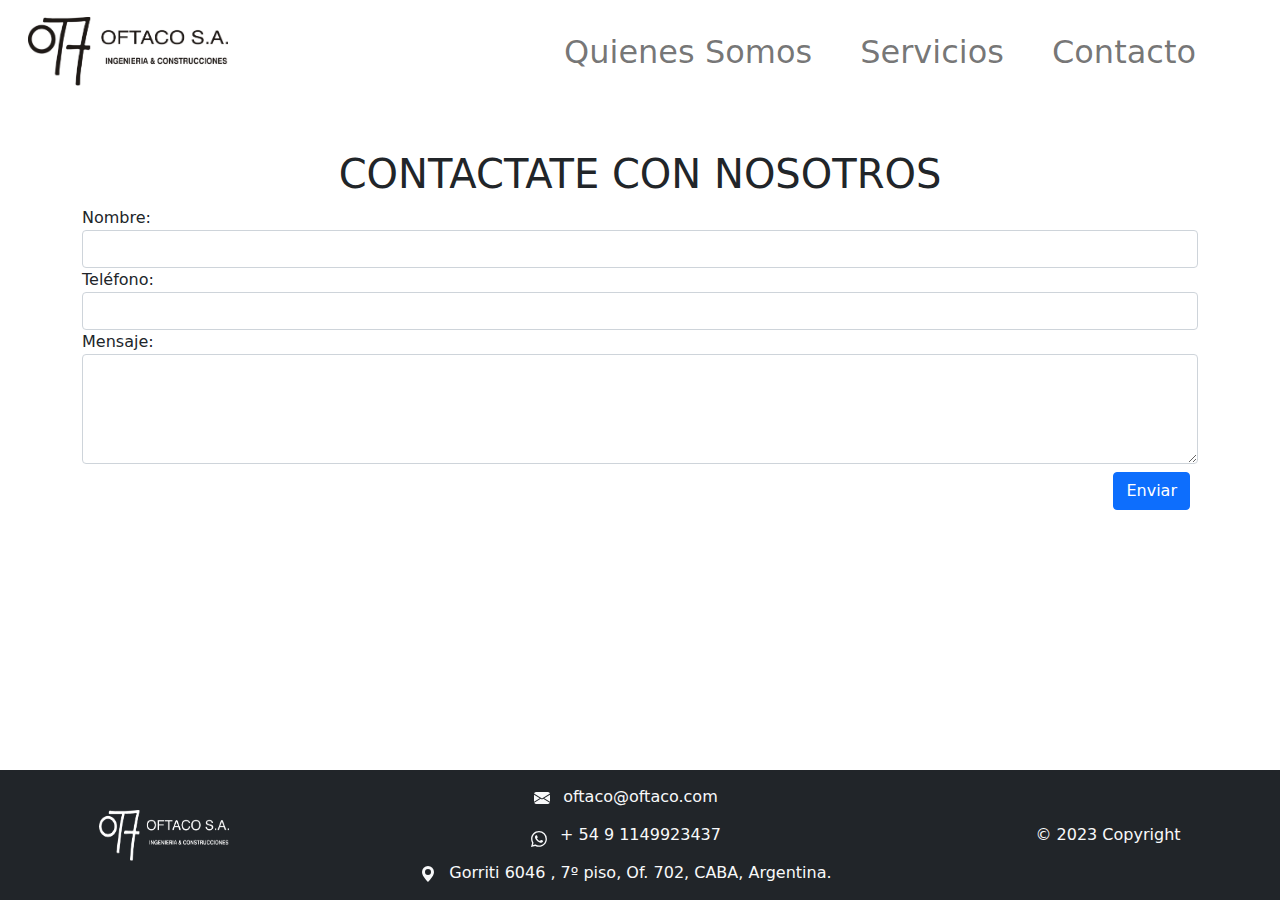
<file: contacto.html>
<!DOCTYPE html>
<html lang="en">

<head>
    <meta charset="UTF-8" />
    <meta name="viewport" content="width=device-width, initial-scale=1.0" />
    <title>Oftaco S.A.</title>
    <meta name="description" content="Oftaco de que se trata" />
    <meta name="keywords" content="Oftaco plablas claves" />
    <meta name="robots" content="max-snippet:-1,max-image-preview:large ,nofollow">
    <meta name="author" content="Maximiliano Caprioglio" />
    <meta property="og:locale" content="es ES" />
    <meta property="og:type" content="website" />
    <link rel="stylesheet" type="text/css" href="css/bootstrap.min.css" />
    <link rel="stylesheet" type="text/css" href="css/Styles.css" />

</head>

<body>
    <nav class="navbar navbar-expand-lg navbar-light bg-white fixed-top">
        <div class="container-fluid">
            <img class="navbar-brand mx-3 my-1" src="imagenes/Logo.jpg" width="200" height="79.3" alt="logo">
            <button class="navbar-toggler" type="button" data-bs-toggle="collapse"
                data-bs-target="#navbarSupportedContent" aria-controls="navbarSupportedContent" aria-expanded="false"
                aria-label="Toggle navigation">
                <span class="navbar-toggler-icon"></span>
            </button>
            <div class="me-5 fs-6 collapse navbar-collapse flex-grow-0" id="navbarSupportedContent">
                <ul class="navbar-nav">
                    <li class="nav-item">
                        <a class="nav-link fs-2 mx-3" href="index.html">Quienes
                            Somos</a>
                    </li>
                    <li class="nav-item">
                        <a class="nav-link fs-2 mx-3" href="index.html">Servicios</a>
                    </li>
                    <li class="nav-item">
                        <a class="nav-link fs-2 mx-3" href="contacto.html">Contacto</a>
                    </li>
                </ul>
            </div>
        </div>
    </nav>

    <div class="container-sm  contactoCss" id="contacto">
        <h1 class="text-center">CONTACTATE CON NOSOTROS</h1>
        <form action="enviar.php" method="post">
            <div class="form-group">
                <label for="nombre">Nombre:</label>
                <input type="text" class="form-control" id="nombre" name="nombre" required>
            </div>
            <div class="form-group">
                <label for="telefono">Teléfono:</label>
                <input type="tel" class="form-control" id="telefono" name="telefono" required>
            </div>
            <div class="form-group">
                <label for="mensaje">Mensaje:</label>
                <textarea class="form-control" id="mensaje" name="mensaje" rows="4" required></textarea>
            </div>
            <div class="text-end">
                <button type="submit" class="btn btn-primary m-2">Enviar</button>
            </div>
        </form>
    </div>

    <footer class="d-flex flex-wrap justify-content-around bg-dark fixed-bottom">
        <div class="align-self-center">
            <img class="mx-3 my-1" src="imagenes/logo_blanco.png" width="130" height="51" alt="logo">
        </div>

        <div class="align-self-center m-2">
            <div class="d-flex justify-content-center text-light">
                <div class="align-self-center">
                    <svg xmlns="https://www.w3.org/2000/svg" width="16" height="16" fill="currentColor"
                        class="bi bi-envelope-fill" viewBox="0 0 16 16">
                        <path
                            d="M.05 3.555A2 2 0 0 1 2 2h12a2 2 0 0 1 1.95 1.555L8 8.414.05 3.555ZM0 4.697v7.104l5.803-3.558L0 4.697ZM6.761 8.83l-6.57 4.027A2 2 0 0 0 2 14h12a2 2 0 0 0 1.808-1.144l-6.57-4.027L8 9.586l-1.239-.757Zm3.436-.586L16 11.801V4.697l-5.803 3.546Z" />
                    </svg>
                </div>
                <div class="align-self-center">
                    <a class="btn text-light" href="mailto:oftaco@oftaco.com" target="_blank"
                        rel="noopener noreferrer">oftaco@oftaco.com</a>
                </div>
            </div>
            <div class="d-flex justify-content-center text-light ">
                <div class="align-self-center">
                    <svg xmlns="https://www.w3.org/2000/svg" width="16" height="16" fill="currentColor"
                        class="bi bi-whatsapp" viewBox="0 0 16 16">
                        <path
                            d="M13.601 2.326A7.854 7.854 0 0 0 7.994 0C3.627 0 .068 3.558.064 7.926c0 1.399.366 2.76 1.057 3.965L0 16l4.204-1.102a7.933 7.933 0 0 0 3.79.965h.004c4.368 0 7.926-3.558 7.93-7.93A7.898 7.898 0 0 0 13.6 2.326zM7.994 14.521a6.573 6.573 0 0 1-3.356-.92l-.24-.144-2.494.654.666-2.433-.156-.251a6.56 6.56 0 0 1-1.007-3.505c0-3.626 2.957-6.584 6.591-6.584a6.56 6.56 0 0 1 4.66 1.931 6.557 6.557 0 0 1 1.928 4.66c-.004 3.639-2.961 6.592-6.592 6.592zm3.615-4.934c-.197-.099-1.17-.578-1.353-.646-.182-.065-.315-.099-.445.099-.133.197-.513.646-.627.775-.114.133-.232.148-.43.05-.197-.1-.836-.308-1.592-.985-.59-.525-.985-1.175-1.103-1.372-.114-.198-.011-.304.088-.403.087-.088.197-.232.296-.346.1-.114.133-.198.198-.33.065-.134.034-.248-.015-.347-.05-.099-.445-1.076-.612-1.47-.16-.389-.323-.335-.445-.34-.114-.007-.247-.007-.38-.007a.729.729 0 0 0-.529.247c-.182.198-.691.677-.691 1.654 0 .977.71 1.916.81 2.049.098.133 1.394 2.132 3.383 2.992.47.205.84.326 1.129.418.475.152.904.129 1.246.08.38-.058 1.171-.48 1.338-.943.164-.464.164-.86.114-.943-.049-.084-.182-.133-.38-.232z" />
                    </svg>
                </div>
                <div class="align-self-center">
                    <a class="btn text-light" href="https://wa.me/+5491149923437" target="_blank"
                        rel="noopener noreferrer">+
                        54 9 1149923437</a>
                </div>
            </div>
            <div class="d-flex justify-content-center text-light ">
                <div class="align-self-center">
                    <svg xmlns="https://www.w3.org/2000/svg" width="16" height="16" fill="currentColor"
                        class="bi bi-geo-alt-fill" viewBox="0 0 16 16">
                        <path
                            d="M8 16s6-5.686 6-10A6 6 0 0 0 2 6c0 4.314 6 10 6 10zm0-7a3 3 0 1 1 0-6 3 3 0 0 1 0 6z" />
                    </svg>
                </div>
                <div class="align-self-center">
                    <a class="btn text-light"
                        href="https://www.google.com/maps/place/Oftaco+Sa/@-34.5814568,-58.4425282,19z/data=!4m14!1m7!3m6!1s0x95bcb5eceb8d392d:0xbee37be2cc6de75!2sOftaco+Sa!8m2!3d-34.5814568!4d-58.4419797!16s%2Fg%2F11j8lnps7d!3m5!1s0x95bcb5eceb8d392d:0xbee37be2cc6de75!8m2!3d-34.5814568!4d-58.4419797!16s%2Fg%2F11j8lnps7d?hl=es"
                        target="_blank" rel="noopener noreferrer">Gorriti&nbsp;6046&nbsp;,&nbsp;7º&nbsp;piso,
                        Of.&nbsp;702,&nbsp;CABA,&nbsp;Argentina.</a>
                </div>
            </div>
        </div>

        <div class="align-self-center text-light p-3">
            © 2023 Copyright
        </div>
    </footer>
    <script src="https://cdn.jsdelivr.net/npm/bootstrap@5.0.2/dist/js/bootstrap.bundle.min.js"
        integrity="sha384-MrcW6ZMFYlzcLA8Nl+NtUVF0sA7MsXsP1UyJoMp4YLEuNSfAP+JcXn/tWtIaxVXM" crossorigin="anonymous">
        </script>
</body>

</html>
</file>
<file: css/Styles.css>
* {
  margin: 0;
  padding: 0;
}

.navbar{
  background-color: rgba(255, 255, 255, 0);
}

#Servicios{
  background-image: url("../imagenes/fondo/fondo.png");
  background-repeat: repeat;
}

.letras {
  text-decoration: dashed;/*  aca cambie*/
  font-family: 'Poppins', sans-serif;
  transition: transform 0.3s ease-in-out;
  /* Transición suave de la transformación */

}

.letras:hover {
  transform: scale(1.2);
  /* Escala al 120% del tamaño original */

}

.textoTrayectoria{
  font-size: 1.1vw;
}

.textoPrincipalServ{
  font-family: "Playfair Display", Georgia, "Times New Roman";
}

.contenedorCentral {
height: 150px;

overflow: hidden;
  /* Establece una altura mínima del 100% del alto de la ventana */
}

.fondoServicio{
  background-color: rgba(0, 0, 0, 0.35);
}

.tituloServicio{
  font-size: 1.5vw;
  font-family: 'Francois One', sans-serif;
    text-transform: uppercase;
  color: #ffffff;
}

.tituloServicioB{
  font-size: 1.5vw;
  font-family: 'Francois One', sans-serif;
    text-transform: uppercase;
  color: #000000;
}

.tituloServicioC{
  font-size: 1.5vw;
  font-family: 'Francois One', sans-serif;
    text-transform: uppercase;
  color: #000000;
}

.imagenServicio{
  width: 26%;
}

/* correccion del carrousel */
.contactoCss {
  margin-top: 150px;
  /* Establece una altura mínima del 100% del alto de la ventana */
}

.fondoFooter{
  
overflow: hidden;
}
.footerCss{
  background-color: #cacbcc;
  color: #000000;
}

/* Estilos para el whatsapp */

.whatsapp {
  position: fixed;
  width: 60px;
  height: 60px;
  bottom: 40px;
  right: 40px;
  background-color: #25D366;
  border-radius: 50px;
  text-align: center;
  font-size: 29.8px;
  z-index: 100;
}

.bi-whatsapp {
  margin-top: 6px;
}

.footerMedia{
  width: 300px;
}

.servicioColorTit{
  color: rgb(61, 62, 57);
}
</file>
